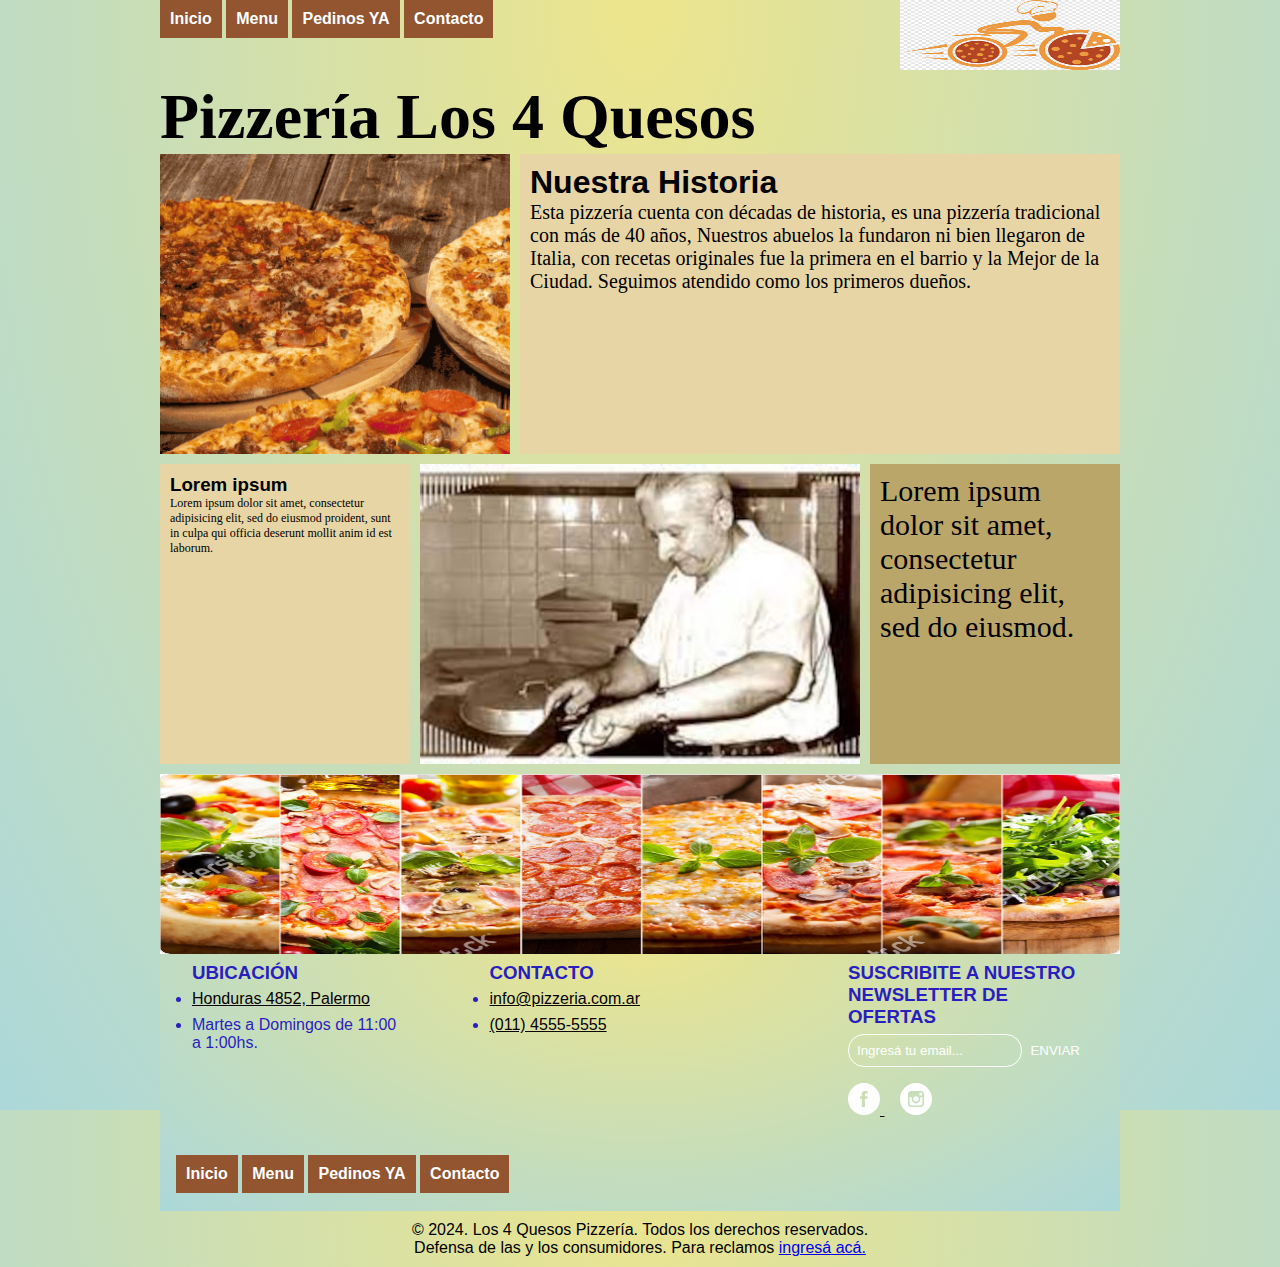
<file: index.html>
<!DOCTYPE html>
<html lang="en">
<head>
	<meta charset="utf-8">
	<meta name="viewport" content="width=device-width , initial-scale=1">
	<link href='https://fonts.googleapis.com/css?family=Sofia' rel='stylesheet'>
	<link rel="stylesheet" href="css/estilos.css">
	<title>Pizzería: Los 4 Quesos</title>   
</head>
<body>
	<header>
		<img id="marca" src="img/logo.png" alt="Logo Pizzería Los 4 Quesos">
		<nav id="botonera_principal">
			<ul>
				<li><a href="#">Inicio</a></li>
				<li><a href="pages/Menu.html">Menu</a> </li>
				<li><a href="pages/Pedinosya.html">Pedinos YA</a></li>
				<li><a href="pages/contacto.html">Contacto</a></li>
			</ul>
		</nav>
	</header>
	<main>
		<section id="contenido_principal">
			<h1>Pizzería Los 4 Quesos</h1>
			<div id="imagen1"></div>
				<article id="presentacion">
					<h2 id="nuestra_historia">Nuestra Historia </h2>
					<p id="contenido_articulo">Esta pizzería cuenta con décadas de historia, 
					es una pizzería tradicional con más de 40 años, Nuestros abuelos la 
					fundaron ni bien llegaron de Italia, con recetas originales 
					fue la primera en el barrio y la Mejor de la Ciudad. Seguimos atendido 
					como los primeros dueños.</p>
				</article>
				<article id="texto_contenido">
					<h3>Lorem ipsum</h3>
					<p id="contenido_segundo">Lorem ipsum dolor sit amet, consectetur adipisicing elit, sed do eiusmod
					proident, sunt in culpa qui officia deserunt mollit anim id est laborum.</p>
				</article>
			<div id="imagen2"></div>
			<div id="destacado">
				<p id="contenido_destacado">Lorem ipsum dolor sit amet, consectetur adipisicing elit, sed do eiusmod.</p>
			</div>
			<aside id="complementario">
				<img id="imagen_aside" src ="img/ideas.jpg" alt="Nuestras pizzas">
			</aside> 
		</section>
	</main>
	<footer>
		<div class="footer-content">
			<div class="footer-info">
				<div class="left-column">
					<div class="location">
						<h3>UBICACIÓN</h3>
						<ul>
							<li><a href="https://rb.gy/s82mh3" target="_blank">Honduras 4852, Palermo</a></li>
							<li>Martes a Domingos de 11:00 a 1:00hs.</li>
						</ul> 
					</div>
					<div class="contact">
						<h3>CONTACTO</h3>
						<ul>
							<li><a href="mailto:rgk9@hotmail.com">info@pizzeria.com.ar</a></li>
							<li><a href="tel:+541145555555">(011) 4555-5555</a></li>
						</ul>
					</div>
				</div>
				<div class="right-column">
					<div class="newsletter">
						<h3>SUSCRIBITE A NUESTRO NEWSLETTER DE OFERTAS</h3>
						<form class="newsletter-form" autocomplete="on">
							<input type="email" class="newsletter-email" name="newsletter-email" placeholder="Ingresá tu email...">
							<input type="submit" class="newsletter-btn" name="newsletter-btn" value="ENVIAR">
						</form>
						<div class="rrss">
							<a href="https://www.facebook.com/groups/2342575952676031/?locale=es_LA" target="_blank">
								<img src="img/facebook-icon.svg" alt="Facebook">
							</a>
							<a href="https://www.instagram.com/pizzeriasba/?hl=es" target="_blank">
								<img src="img/instagram-icon.svg" alt="Instagram">
							</a>
						</div>
					</div>
				</div>
			</div>
			<nav id="botonera_footer">
				<ul>
					<li><a href="#">Inicio</a></li>
					<li><a href="pages/Menu.html">Menu</a> </li>
					<li><a href="pages/Pedinosya.html">Pedinos YA</a></li>
					<li><a href="pages/contacto.html">Contacto</a></li>
				</ul>
			</nav>
		</div>
		<div class="footer-legal">
			<div>© 2024. Los 4 Quesos Pizzería. Todos los derechos reservados.</div>
			<div class="claim-link"><span>Defensa de las y los consumidores. Para reclamos </span><a href="https://autogestion.produccion.gob.ar/consumidores" target="_blank">ingresá acá.</a></div>
		</div>
	</footer>
</body>
</html>
</file>
<file: css/estilos.css>
body {
    font-family: 'Lucida Sans', 'Lucida Sans Regular', 
    'Lucida Grande', 'Lucida Sans Unicode', Geneva, Verdana, sans-serif;
    background: -webkit-radial-gradient(top, #ede58c, #acd8da);
}

* {
    margin: 0;
    padding: 0;
    box-sizing: border-box;
}

/*--- Heder ---*/

header {
    width: 960px;
    height: 70px;
    margin-left: auto;
    margin-right: auto;
}

/*--- Botonera ---*/

#botonera_principal {
    width: 400px;
    height: 70px;
    float:left;
}

#botonera_principal ul {
    margin: 0;
    padding: 0;
    list-style-type: none;
}

#botonera_principal ul li {
    display: inline;
}

#botonera_principal ul li a {
    display: inline-block;
    padding: 10px;
    background-color: #935430;
    color: #FFF;
    font-weight: bold;
    text-decoration:none ;
}

#botonera_principal ul li a:hover {
    background-color:#ea0303;
    color: #000; 
}

/*--- Contenidos ---*/
/*--- Letras, Imagenes, Titulos, Textos, Etc. ---*/

p {
    font-size: 14px;
}

#marca {
    width: 220px;
    height: 70px;
    float: right;
}

#contenido_principal {
    width: 960px;
    height: 800px;
    margin-left: auto;
    margin-right: auto;
    margin-top: 10px;
}

#imagen1 {
    width: 350px;
    height: 300px;
    float: left;
    margin-bottom: 10px;
    background-image: url(../img/Fondo.jpg);
    background-size: cover;
}

img { 
    max-width: 100%;  
}

#presentacion {
    width: 600px;
    height: 300px;
    background-color: #e7d5a5;
    float: right;
    margin-bottom: 10px;
    padding: 10px;
    box-sizing: border-box;
}

h1 {
    font-family: 'Times New Roman', Times, serif;
    font-size: 4rem;
}

h2 {
    font-size: 2rem;
}

#contenido_articulo {
    font-family: 'Times New Roman', Times, serif;
    font-size: 20px;
}

#texto_contenido {
    width: 250px;
    height: 300px;
    background-color: #e7d5a5;
    float: left;
    margin-bottom: 10px;
    margin-right: 10px;
    padding: 10px;
    box-sizing: border-box;
}

#contenido_segundo {
    font-family: 'Times New Roman', Times, serif;
    font-size: 12px;
}

#imagen2 {
    width: 440px;
    height: 300px;
    float: left;
    margin-bottom: 10px;
    background-image: url(../img/antes.jpg);
    background-size: cover;
}

#destacado {
    width: 250px;
    height: 300px;
    float: right;
    margin-bottom: 10px;
    background-color: #bba669;
    padding: 10px;
    box-sizing: border-box;
}

#contenido_destacado {
    font-family: 'Times New Roman', Times, serif;
    font-size: 30px;
}

#complementario {
    width: 960px;
    height: 180px;
    clear: both;
}

#imagen_aside {
    width: 960px;
    height: 180px;
    margin-left: auto;
    margin-right: auto;
    margin-bottom: 10px;
}

#datos {
    width: 300px;
    height: 180px;
    float: left;
    padding: 20px;
    box-sizing: border-box;
}

/*--- Footer ---*/

footer {
    width: 960px;
    height: 180px;
    margin-left: auto;
    margin-right: auto;
    margin-top: 50px;
    background-color: #000;
    color: #FFF;
}

footer .footer-content {
    background: -webkit-radial-gradient(top, #ede58c, #acd8da);
    color: rgb(41, 30, 190);
    display: flex;
    flex-direction: column;
    padding: 1rem;
}

footer .footer-content .footer-info h3 {
    margin-bottom: .4rem;
}

footer .footer-content .footer-info ul li {
    margin-bottom: .5rem;
}

footer .footer-content a:link,
footer .footer-content a:visited {
    color: rgb(6, 1, 1);
}

footer .footer-content a:hover {
    text-decoration: underline;
    text-underline-offset: .4rem;
}

footer .footer-content .footer-info {
    display: flex;
    flex-direction: row;
    justify-content: space-between;
    padding: 1rem 1rem;
}

footer .footer-content .footer-info .left-column {
    flex: 1; 
    display: flex;
    flex-direction: row;
}

footer .footer-content .footer-info .left-column .contact {
    margin-left: 5rem;
}

footer .footer-content .footer-info .right-column {
    flex: 1;
}

footer .footer-content .footer-info .newsletter {
    padding-left: 13rem;
    font-family: 'Work Sans', sans-serif;
}

footer .footer-content .footer-info .newsletter form {
    display: flex;
    flex-direction: row;
    position: relative;
}

footer .footer-content .footer-info .newsletter input {
    border-radius: 1rem;
    padding: .5rem;
    color: white;
}

footer .footer-content .footer-info .newsletter .newsletter-email {
    width: 100%;
    background-color: transparent;
    border: .1rem solid white;
}

footer .footer-content .footer-info .newsletter .newsletter-email::placeholder {
    color: white;
}

footer .footer-content .footer-info .newsletter .newsletter-email:focus {
    outline: none;
}

footer .footer-content .footer-info .newsletter-btn {
    background-color: transparent;
    cursor: pointer;
    border: none;
}

footer .footer-content .footer-info .newsletter .rrss {
    padding-top: 1rem;
}

footer .footer-content .footer-info .newsletter a {
    padding-right: 1rem;
}

footer .footer-content .footer-info .newsletter img {
    width: 2rem;
    height: auto;
}

/*--- Botonera Footer--*/

#botonera_footer {
    width: 400px;
    height: 40px;
    float: right;
    margin-top: 20px;
}

#botonera_footer ul {
    margin: 0;
    padding: 0;
    list-style-type: none;
}

#botonera_footer ul li {
    display: inline;
}

#botonera_footer ul li a {
    display: inline-block;
    padding: 10px;
    background-color: #935430;
    color: #FFF;
    font-weight: bold;
    text-decoration:none ;
}

#botonera_footer ul li a:hover {
    background-color:#ea0303;
    color: #000; 
}



/*--- Legales Footer--*/

footer .footer-legal {
    background-color: rgba(17, 3, 3, 0);
    color: #000;
    height: 3.5rem;
    display: flex;
    align-items: center;
    flex-direction: column;
    justify-content: center;
    padding: .7rem;
}

footer .footer-legal .claim-link a {
    text-decoration: underline;
}

footer .footer-legal .claim-link a:visited {
    color: #1165EB;
}

footer .footer-legal .claim-link a:hover {
    color: #78A9F8;
}
</file>
